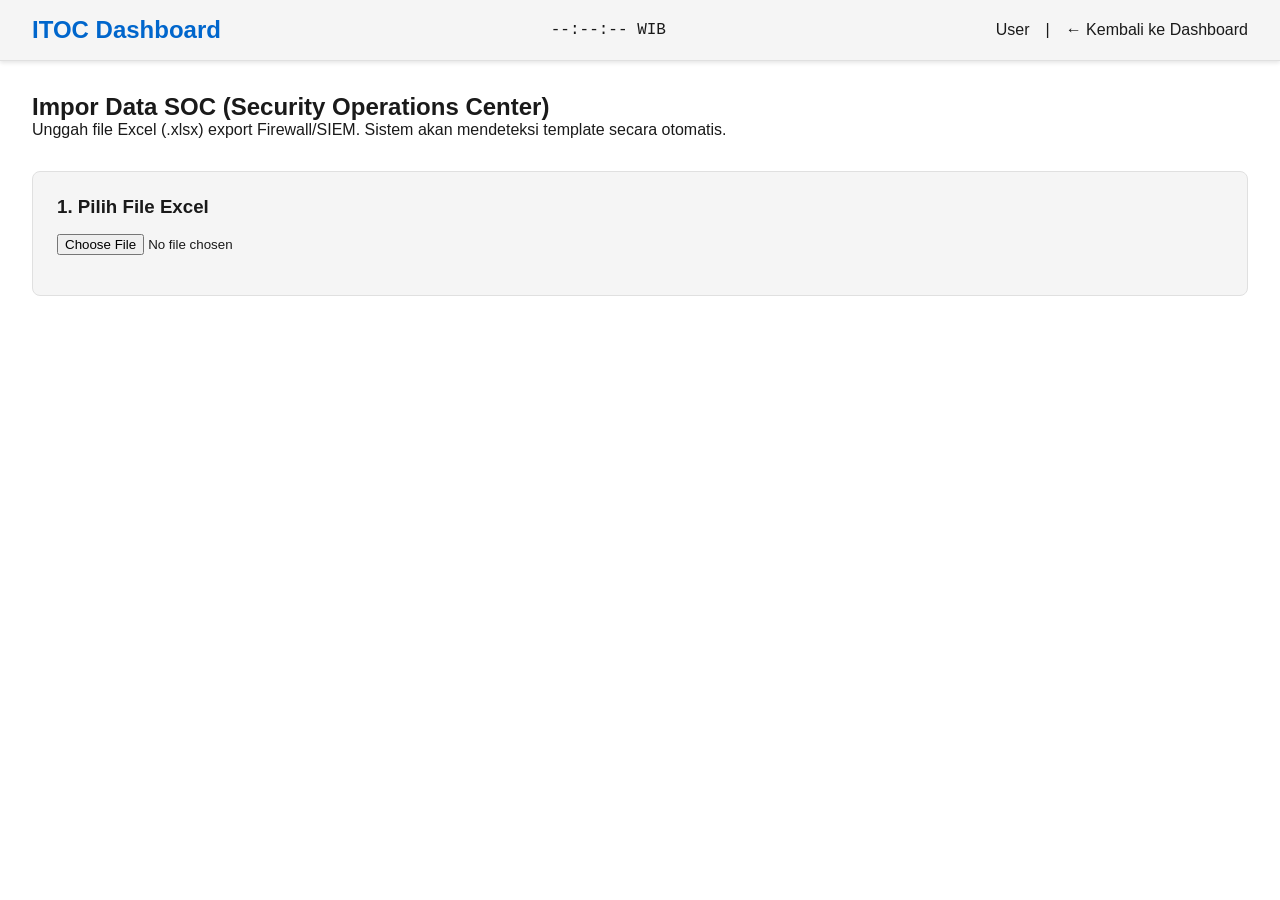
<file: templates/import_soc.html>
<!DOCTYPE html>
<html lang="id">
<head>
    <meta charset="UTF-8">
    <meta name="viewport" content="width=device-width, initial-scale=1.0">
    <title>Impor Data SOC - ITOC Dashboard</title>
    <link rel="stylesheet" href="/static/css/main.css">
    <script src="https://cdn.sheetjs.com/xlsx-0.20.1/package/dist/xlsx.full.min.js"></script>
</head>
<body>
    <header class="header">
        <div class="logo">ITOC Dashboard</div>
        <div class="clock" id="clock">--:--:-- WIB</div>
        <div class="user-info">
            <span id="user-name">User</span> |
            <a href="/" style="color: var(--text); text-decoration: none;">← Kembali ke Dashboard</a>
        </div>
    </header>

    <main class="content">
        <h2>Impor Data SOC (Security Operations Center)</h2>
        <p class="mb-2">Unggah file Excel (.xlsx) export Firewall/SIEM. Sistem akan mendeteksi template secara otomatis.</p>

        <!-- Step 1: Upload -->
        <div class="card mb-2">
            <h3 class="mb-1">1. Pilih File Excel</h3>
            <input type="file" id="soc-file-input" accept=".xlsx,.csv" class="form-control mb-1">
            <div id="file-info" style="font-size: 0.9rem; color: #666;"></div>
        </div>

        <!-- Step 2: Preview -->
        <div class="card mb-2" id="preview-section" style="display: none;">
            <h3 class="mb-1">2. Pratinjau & Validasi Data</h3>
            <p class="mb-1">Template terdeteksi: <strong id="detected-template" style="color: var(--accent);">-</strong> (Confidence: <span id="detect-confidence">-</span>)</p>
            <p class="mb-1">Periode data: <strong id="detected-period">-</strong></p>
            
            <div id="validation-alert" class="mb-1" style="display: none;"></div>
            
            <h4 class="mb-1" style="font-size: 1rem;">Contoh 5 Baris Pertama:</h4>
            <div id="preview-table-container" style="overflow-x: auto; max-height: 300px;"></div>
        </div>

        <!-- Step 3: Confirm -->
        <div class="card mb-2" id="confirm-section" style="display: none;">
            <h3 class="mb-1">3. Konfirmasi Impor</h3>
            <div id="existing-warning" class="pill pill-warning mb-1" style="display: none; padding: 0.75rem; width: 100%; text-align: left;">
                ⚠️ Data untuk periode ini sudah ada di database. Impor akan menimpa data lama (replace).
            </div>
            <div class="flex gap-1">
                <button id="btn-execute-import" class="btn-primary">Mulai Impor Data</button>
                <button id="btn-cancel-import" class="btn-secondary">Batal</button>
            </div>
        </div>

        <!-- Result / Progress -->
        <div id="import-result" class="card" style="display: none;">
            <h3 class="mb-1">Hasil Impor</h3>
            <div id="result-message"></div>
        </div>
    </main>

    <!-- Modal Konfirmasi Timpa Data -->
    <div class="modal" id="replace-modal">
        <div class="modal-content">
            <div class="modal-header">Konfirmasi Timpa Data</div>
            <div class="modal-body" id="modal-warning-text">
                Data untuk periode ini sudah ada. Apakah Anda tetap ingin menimpa data tersebut?
            </div>
            <div class="modal-footer">
                <button class="btn-secondary" id="modal-cancel">Batal</button>
                <button class="btn-primary" id="modal-confirm">Ya, Timpa</button>
            </div>
        </div>
    </div>

    <script src="/static/js/api.js"></script>
    <script src="/static/js/components.js"></script>
    <script src="/static/js/import_soc.js"></script>
</body>
</html>
</file>
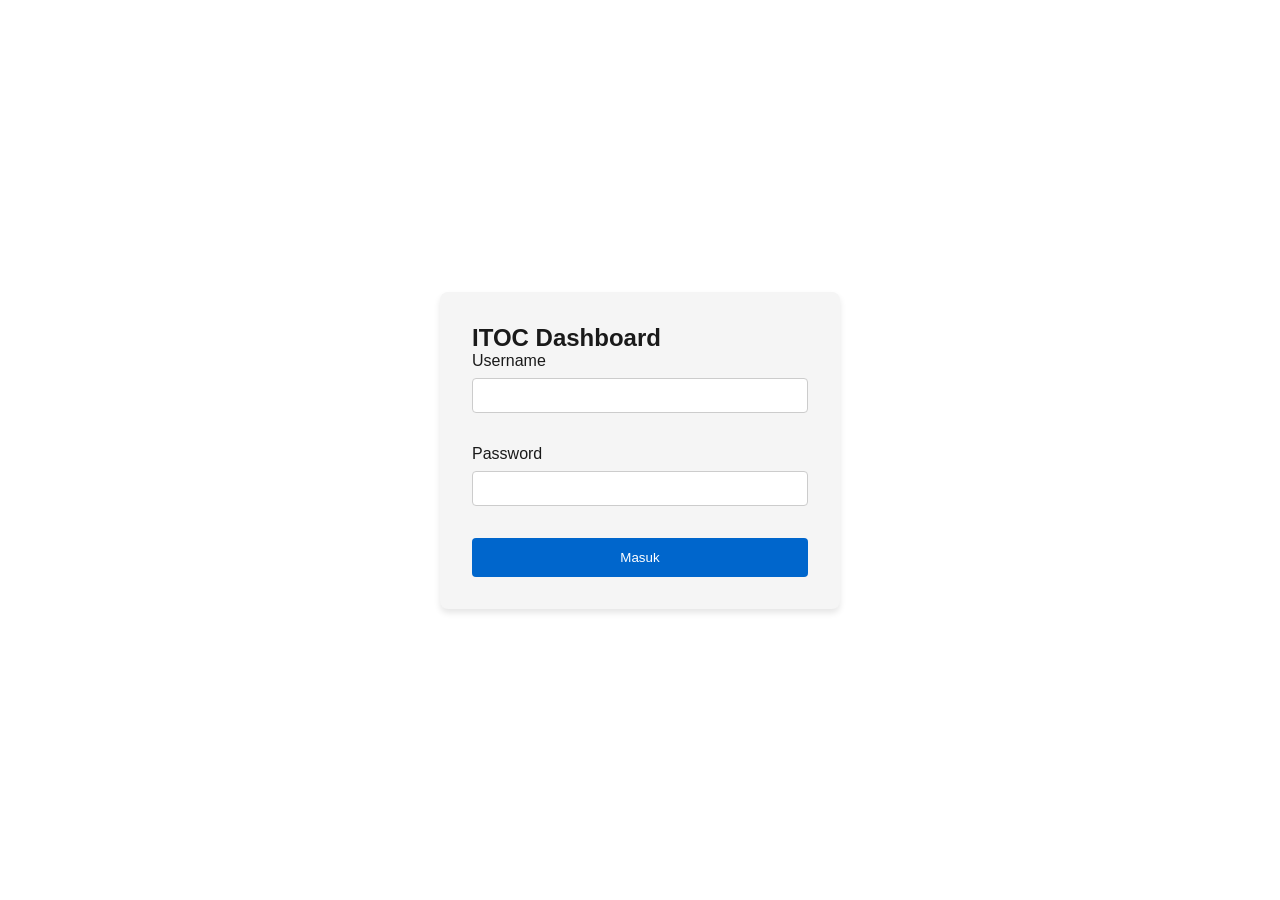
<file: templates/login.html>
<!DOCTYPE html>
<html lang="id">
<head>
    <meta charset="UTF-8">
    <meta name="viewport" content="width=device-width, initial-scale=1.0">
    <title>Login - ITOC Dashboard</title>
    <link rel="stylesheet" href="/static/css/main.css">
    <style>
        .login-container {
            display: flex;
            justify-content: center;
            align-items: center;
            height: 100vh;
        }
        .login-card {
            background-color: var(--surface);
            padding: 2rem;
            border-radius: 8px;
            box-shadow: 0 4px 6px rgba(0, 0, 0, 0.1);
            width: 100%;
            max-width: 400px;
        }
        .form-group {
            margin-bottom: 1rem;
        }
        .form-group label {
            display: block;
            margin-bottom: 0.5rem;
        }
        .form-group input {
            width: 100%;
            padding: 0.5rem;
            border: 1px solid #ccc;
            border-radius: 4px;
            background: var(--bg);
            color: var(--text);
        }
        .login-btn {
            width: 100%;
            padding: 0.75rem;
            background-color: var(--accent);
            color: white;
            border: none;
            border-radius: 4px;
            cursor: pointer;
        }
    </style>
</head>
<body>
    <div class="login-container">
        <div class="login-card">
            <h2>ITOC Dashboard</h2>
            <form id="login-form">
                <div class="form-group">
                    <label for="username">Username</label>
                    <input type="text" id="username" required>
                </div>
                <div class="form-group">
                    <label for="password">Password</label>
                    <input type="password" id="password" required>
                </div>
                <button type="submit" class="login-btn">Masuk</button>
            </form>
        </div>
    </div>
    <script src="/static/js/api.js"></script>
    <script>
        document.getElementById('login-form').addEventListener('submit', async (e) => {
            e.preventDefault();
            const username = document.getElementById('username').value;
            const password = document.getElementById('password').value;
            try {
                const res = await apiCall('/api/login', {
                    method: 'POST',
                    body: JSON.stringify({ username, password })
                });
                window.location.href = '/';
            } catch (err) {
                alert(err.message || 'Login gagal');
            }
        });
    </script>
</body>
</html>
</file>
<file: static/css/main.css>
:root {
    --bg: #ffffff;
    --surface: #f5f5f5;
    --text: #1a1a1a;
    --accent: #0066cc;
    --success: #28a745;
    --warning: #ffc107;
    --danger: #dc3545;
    --border: #e0e0e0;
}

@media (prefers-color-scheme: dark) {
    :root {
        --bg: #1a1a1a;
        --surface: #2d2d2d;
        --text: #f5f5f5;
        --accent: #4d9fff;
        --border: #444444;
    }
}

body.dark-mode {
    --bg: #1a1a1a;
    --surface: #2d2d2d;
    --text: #f5f5f5;
    --accent: #4d9fff;
    --border: #444444;
}

* {
    margin: 0;
    padding: 0;
    box-sizing: border-box;
}

body {
    font-family: -apple-system, BlinkMacSystemFont, 'Segoe UI', Roboto, 'Helvetica Neue', Arial, sans-serif;
    background-color: var(--bg);
    color: var(--text);
    transition: background-color 0.2s, color 0.2s;
}

.header {
    position: sticky;
    top: 0;
    z-index: 200;
    background-color: var(--surface);
    border-bottom: 1px solid var(--border);
    display: flex;
    justify-content: space-between;
    align-items: center;
    padding: 1rem 2rem;
    box-shadow: 0 2px 4px rgba(0, 0, 0, 0.1);
}

.logo {
    font-size: 1.5rem;
    font-weight: bold;
    color: var(--accent);
}

.clock {
    font-family: 'Courier New', monospace;
    font-size: 1rem;
    color: var(--text);
}

.user-info {
    display: flex;
    align-items: center;
    gap: 1rem;
}

.user-info button {
    background: none;
    border: none;
    color: var(--text);
    cursor: pointer;
    font-size: 1rem;
    padding: 0.5rem 1rem;
    border-radius: 4px;
    transition: background-color 0.2s;
}

.user-info button:hover {
    background-color: var(--border);
}

.control-bar {
    position: sticky;
    top: 60px;
    z-index: 100;
    background-color: var(--surface);
    border-bottom: 1px solid var(--border);
    padding: 1rem 2rem;
    display: flex;
    justify-content: space-between;
    align-items: center;
    gap: 2rem;
    flex-wrap: wrap;
}

.tabs {
    display: flex;
    gap: 0.5rem;
    flex-wrap: wrap;
}

.tab {
    background: none;
    border: none;
    color: var(--text);
    cursor: pointer;
    padding: 0.5rem 1rem;
    border-radius: 4px;
    transition: background-color 0.2s, color 0.2s;
    font-size: 0.95rem;
}

.tab:hover {
    background-color: var(--border);
}

.tab.active {
    background-color: var(--accent);
    color: white;
}

.tab.admin-only {
    opacity: 0.5;
}

.tab.admin-only.visible {
    opacity: 1;
}

.filters {
    display: flex;
    gap: 0.5rem;
    flex-wrap: wrap;
}

.filters input,
.filters select {
    padding: 0.5rem 0.75rem;
    border: 1px solid var(--border);
    border-radius: 4px;
    background-color: var(--bg);
    color: var(--text);
    font-size: 0.9rem;
}

.filters button {
    padding: 0.5rem 1rem;
    background-color: var(--accent);
    color: white;
    border: none;
    border-radius: 4px;
    cursor: pointer;
    font-size: 0.9rem;
}

.filters button:hover {
    opacity: 0.9;
}

.content {
    padding: 2rem;
    max-width: 1400px;
    margin: 0 auto;
}

/* Grid System */
.grid {
    display: grid;
    grid-template-columns: repeat(12, 1fr);
    gap: 1.5rem;
}

.col-1 { grid-column: span 1; }
.col-2 { grid-column: span 2; }
.col-3 { grid-column: span 3; }
.col-4 { grid-column: span 4; }
.col-6 { grid-column: span 6; }
.col-12 { grid-column: span 12; }

@media (max-width: 768px) {
    .col-4, .col-6 { grid-column: span 12; }
    .col-3 { grid-column: span 6; }
    .col-2 { grid-column: span 6; }
    .control-bar {
        flex-direction: column;
        align-items: flex-start;
    }
    .tabs { flex-direction: column; width: 100%; }
    .tab { width: 100%; text-align: left; }
    .filters { flex-direction: column; width: 100%; }
    .filters input,
    .filters select,
    .filters button { width: 100%; }
}

/* Card Component */
.card {
    background-color: var(--surface);
    border: 1px solid var(--border);
    border-radius: 8px;
    padding: 1.5rem;
    transition: box-shadow 0.2s;
}

.card:hover {
    box-shadow: 0 4px 12px rgba(0, 0, 0, 0.1);
}

.card-title {
    font-size: 0.9rem;
    color: #888;
    margin-bottom: 0.5rem;
    text-transform: uppercase;
}

.card-value {
    font-size: 2rem;
    font-weight: bold;
    color: var(--accent);
    margin-bottom: 0.5rem;
}

.card-subtitle {
    font-size: 0.85rem;
    color: #666;
}

.card-row {
    display: grid;
    grid-template-columns: repeat(auto-fit, minmax(200px, 1fr));
    gap: 1rem;
    margin-bottom: 2rem;
}

/* Pill/Badge Component */
.pill {
    display: inline-block;
    padding: 0.25rem 0.75rem;
    border-radius: 20px;
    font-size: 0.85rem;
    font-weight: 600;
}

.pill-success {
    background-color: rgba(40, 167, 69, 0.2);
    color: var(--success);
}

.pill-warning {
    background-color: rgba(255, 193, 7, 0.2);
    color: #ff9800;
}

.pill-danger {
    background-color: rgba(220, 53, 69, 0.2);
    color: var(--danger);
}

.pill-info {
    background-color: rgba(0, 123, 255, 0.2);
    color: #0066cc;
}

/* Table Component */
.table {
    width: 100%;
    border-collapse: collapse;
    background-color: var(--surface);
    border: 1px solid var(--border);
    border-radius: 8px;
    overflow: hidden;
}

.table thead {
    background-color: var(--bg);
    font-weight: 600;
    text-align: left;
}

.table th,
.table td {
    padding: 0.75rem 1rem;
    border-bottom: 1px solid var(--border);
}

.table tbody tr:hover {
    background-color: var(--bg);
}

.table tbody tr:last-child td {
    border-bottom: none;
}

/* Chart Container */
.chart-container {
    position: relative;
    height: 300px;
    margin-bottom: 2rem;
}

/* Modal */
.modal {
    display: none;
    position: fixed;
    top: 0;
    left: 0;
    width: 100%;
    height: 100%;
    background-color: rgba(0, 0, 0, 0.5);
    z-index: 300;
    justify-content: center;
    align-items: center;
}

.modal.active {
    display: flex;
}

.modal-content {
    background-color: var(--surface);
    padding: 2rem;
    border-radius: 8px;
    max-width: 500px;
    width: 90%;
    max-height: 80vh;
    overflow-y: auto;
}

.modal-header {
    font-size: 1.5rem;
    margin-bottom: 1rem;
}

.modal-body {
    margin-bottom: 1.5rem;
}

.modal-footer {
    display: flex;
    gap: 1rem;
    justify-content: flex-end;
}

.modal-footer button {
    padding: 0.5rem 1rem;
    border: none;
    border-radius: 4px;
    cursor: pointer;
    font-size: 0.9rem;
}

.btn-primary {
    background-color: var(--accent);
    color: white;
}

.btn-secondary {
    background-color: var(--border);
    color: var(--text);
}

/* Form Elements */
input[type="text"],
input[type="email"],
input[type="password"],
input[type="date"],
input[type="number"],
textarea,
select {
    width: 100%;
    padding: 0.75rem;
    margin-bottom: 1rem;
    border: 1px solid var(--border);
    border-radius: 4px;
    background-color: var(--bg);
    color: var(--text);
    font-size: 0.95rem;
}

textarea {
    resize: vertical;
    min-height: 100px;
}

/* Toast Notification */
.toast-container {
    position: fixed;
    top: 100px;
    right: 2rem;
    z-index: 400;
    display: flex;
    flex-direction: column;
    gap: 0.5rem;
    max-width: 400px;
}

.toast {
    padding: 1rem;
    border-radius: 4px;
    background-color: white;
    box-shadow: 0 4px 12px rgba(0, 0, 0, 0.15);
    animation: slideIn 0.3s ease-out;
}

.toast-success {
    border-left: 4px solid var(--success);
}

.toast-error {
    border-left: 4px solid var(--danger);
}

.toast-info {
    border-left: 4px solid var(--accent);
}

@keyframes slideIn {
    from {
        transform: translateX(400px);
        opacity: 0;
    }
    to {
        transform: translateX(0);
        opacity: 1;
    }
}

@keyframes slideOut {
    to {
        transform: translateX(400px);
        opacity: 0;
    }
}

.toast.removing {
    animation: slideOut 0.3s ease-in;
}

/* Utilities */
.text-center { text-align: center; }
.mt-1 { margin-top: 1rem; }
.mt-2 { margin-top: 2rem; }
.mb-1 { margin-bottom: 1rem; }
.mb-2 { margin-bottom: 2rem; }
.gap-1 { gap: 1rem; }
.gap-2 { gap: 2rem; }
.flex { display: flex; }
.flex-center { display: flex; justify-content: center; align-items: center; }
.flex-between { display: flex; justify-content: space-between; align-items: center; }
</file>
